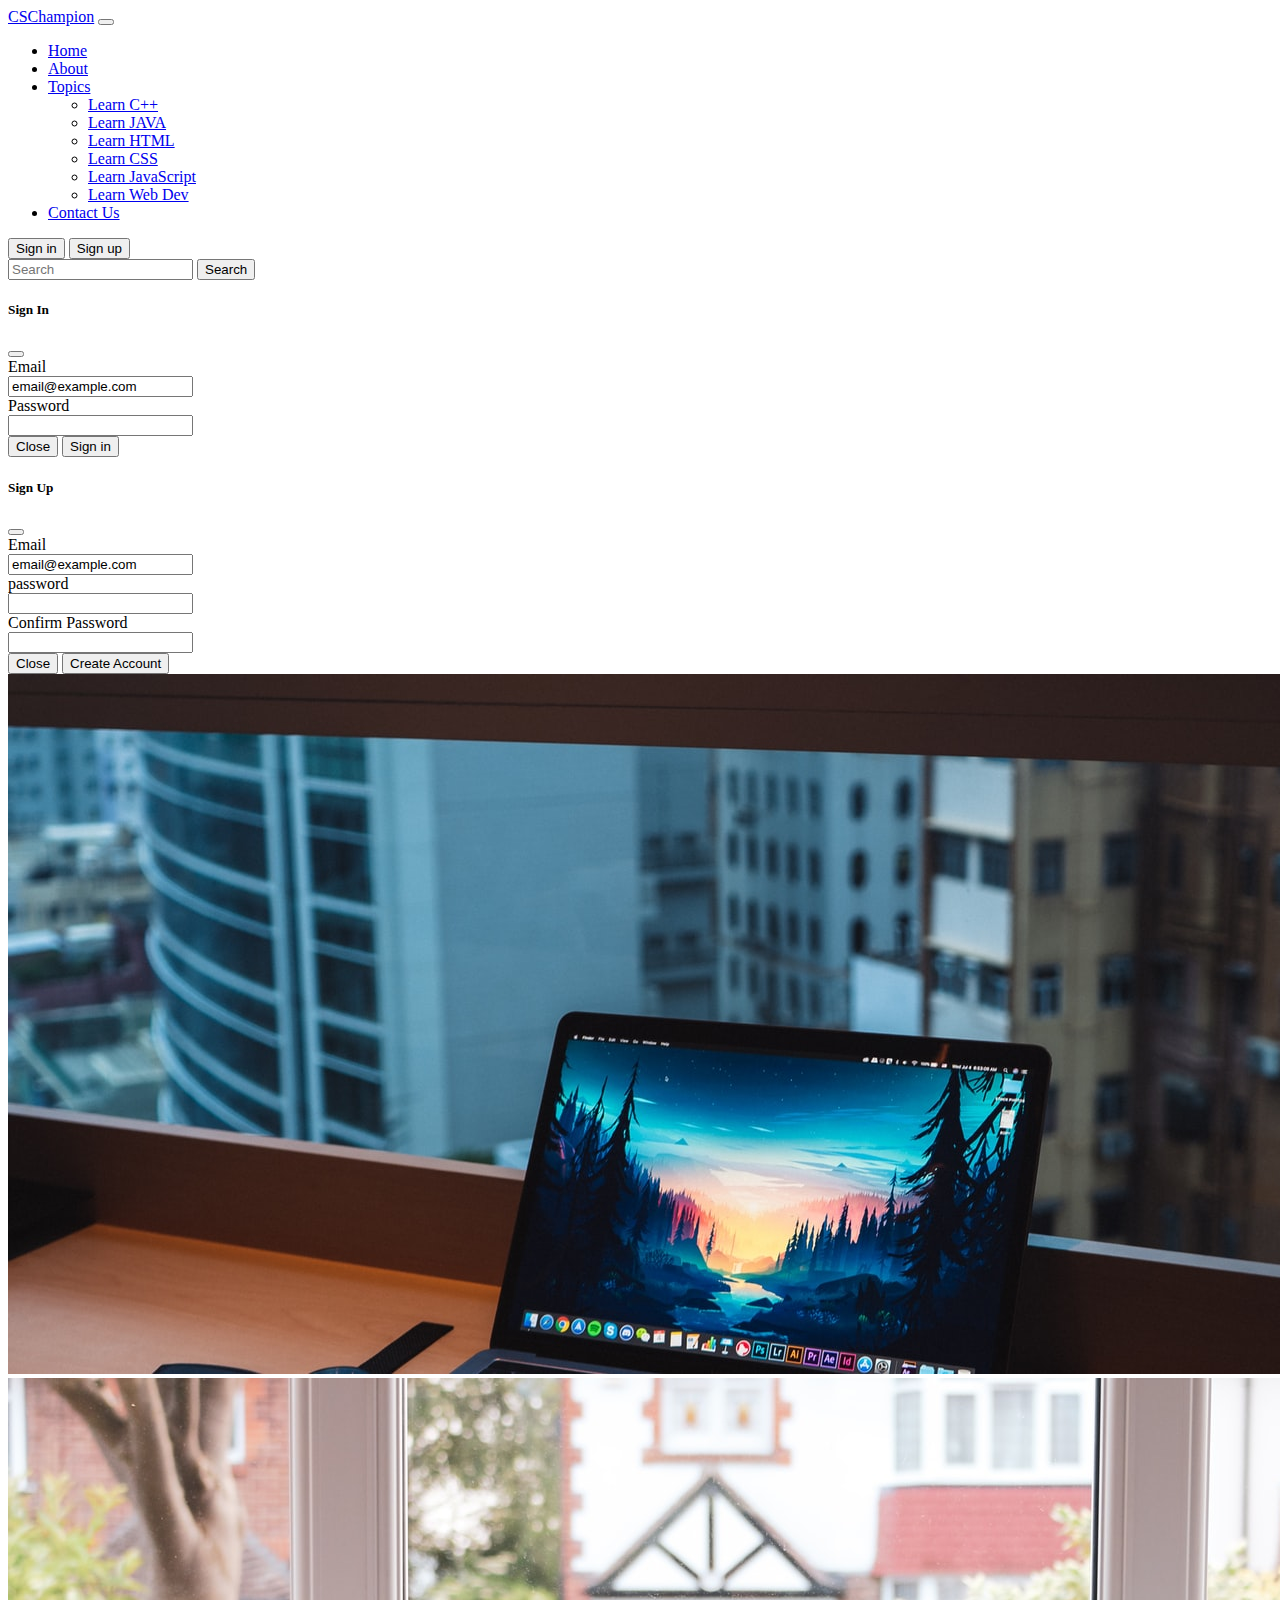
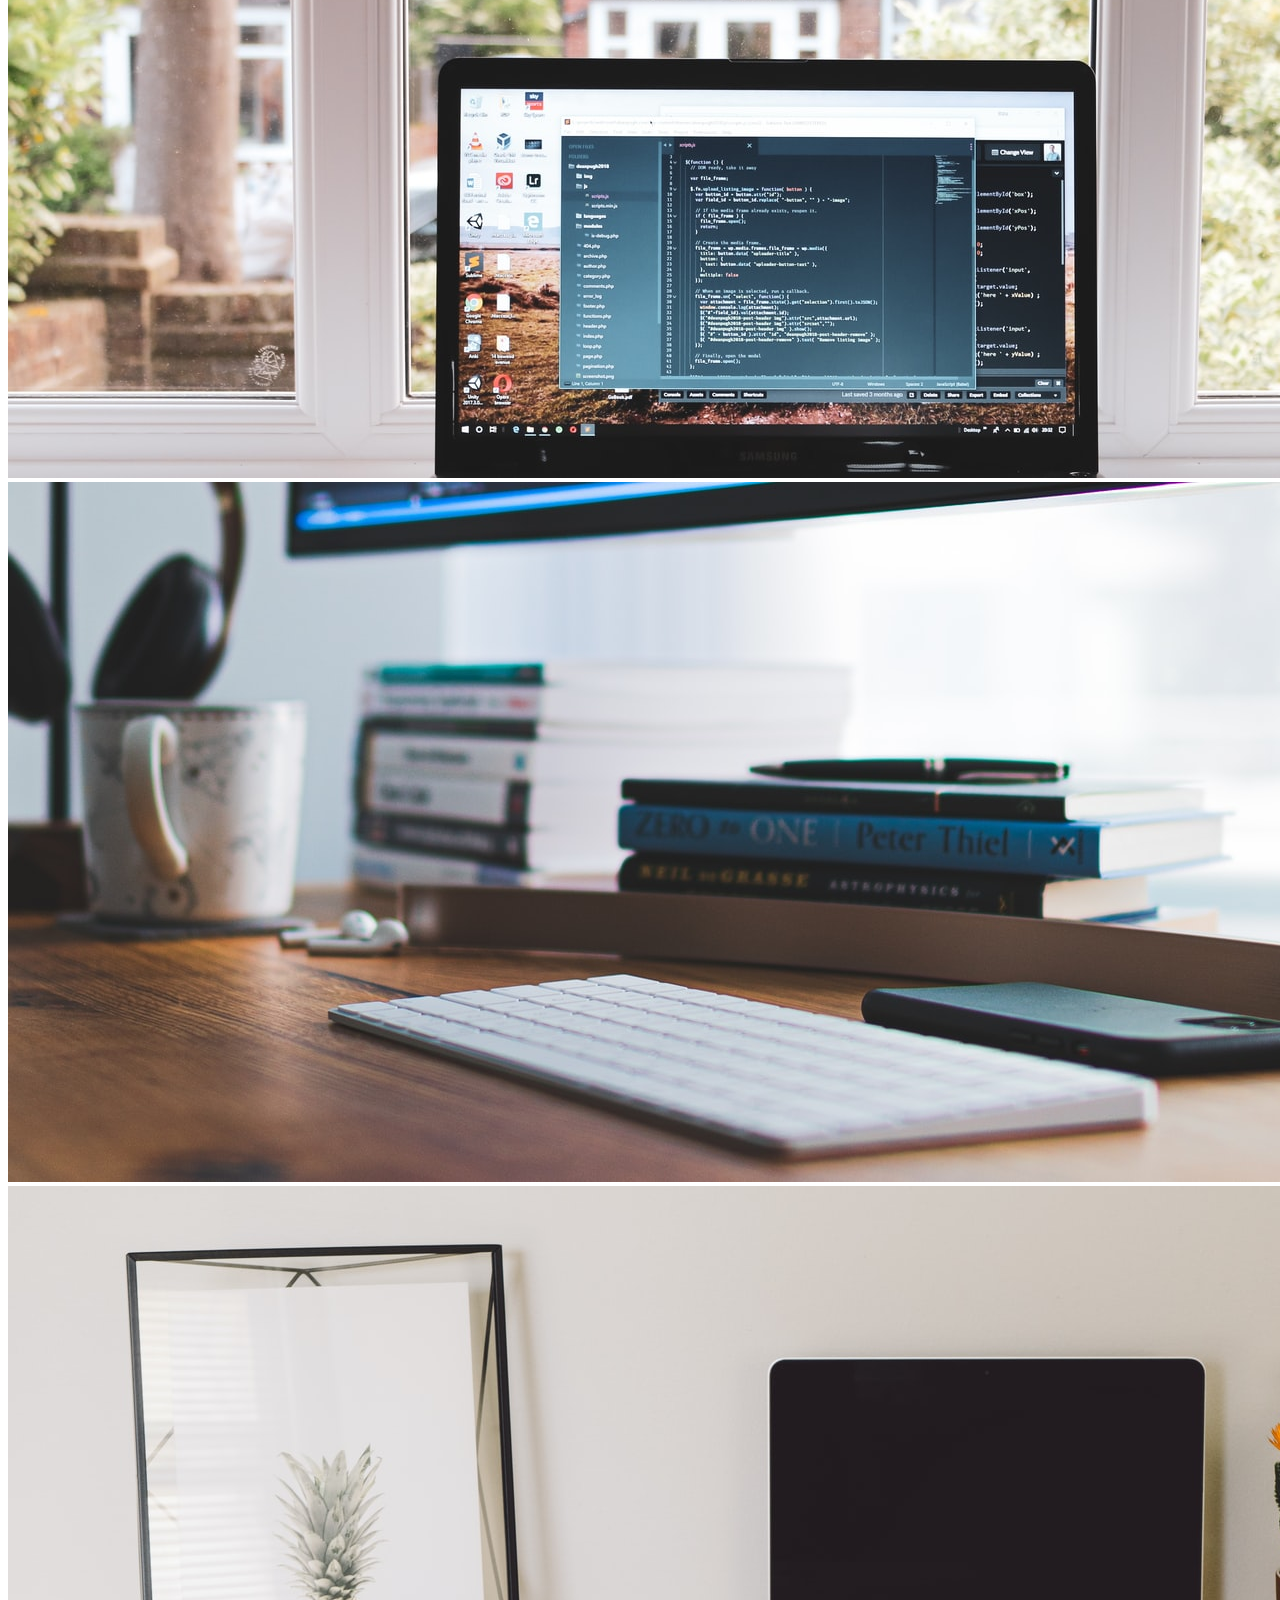
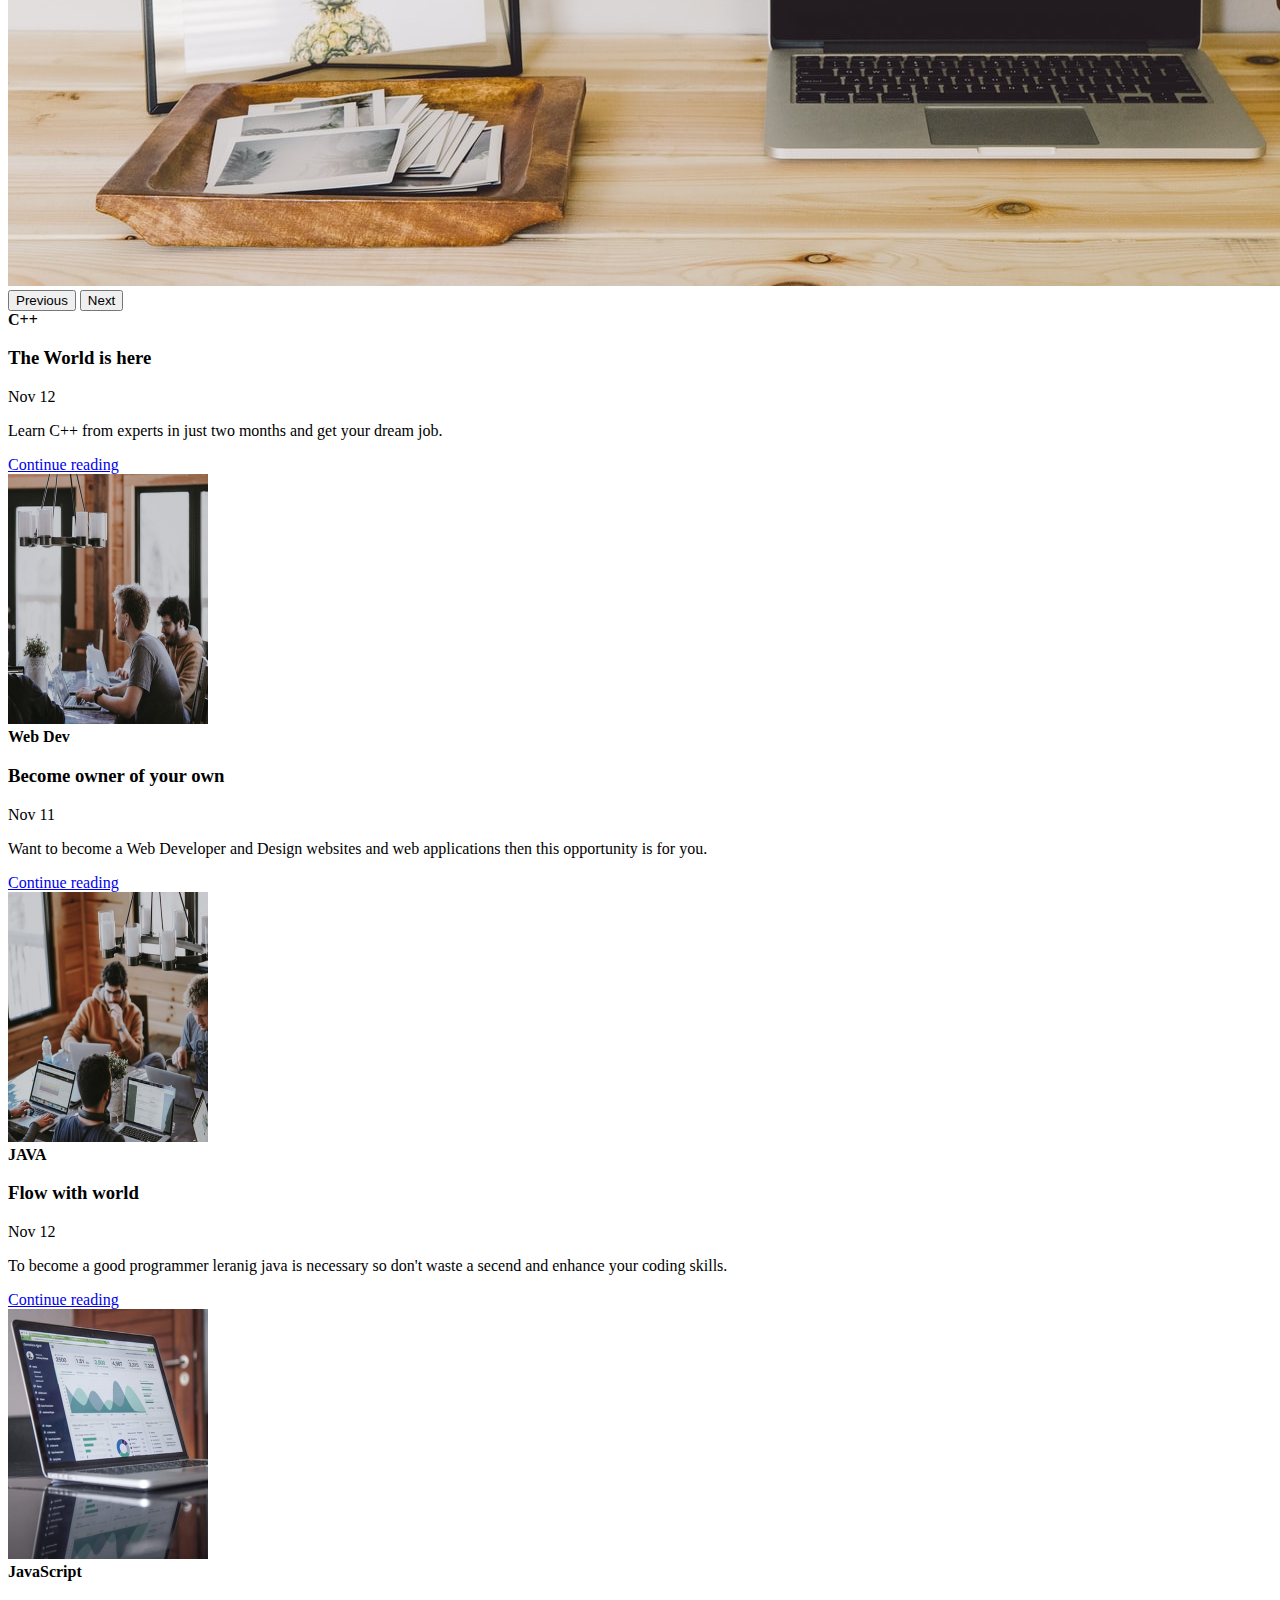
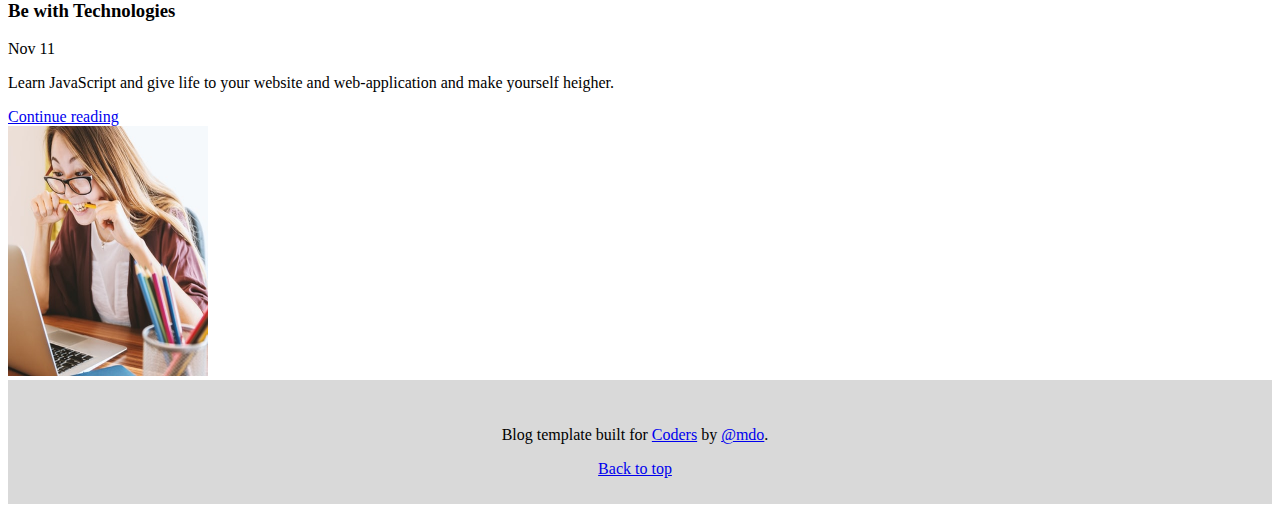
<file: html/index.html>
<!doctype html>
<html lang="en">

<head>
    <!-- Required meta tags -->
    <meta charset="utf-8">
    <meta name="viewport" content="width=device-width, initial-scale=1">

    <!-- Bootstrap CSS -->
    <link href="https://cdn.jsdelivr.net/npm/bootstrap@5.0.2/dist/css/bootstrap.min.css" rel="stylesheet"
        integrity="sha384-EVSTQN3/azprG1Anm3QDgpJLIm9Nao0Yz1ztcQTwFspd3yD65VohhpuuCOmLASjC" crossorigin="anonymous">
    <link rel="stylesheet" href="../css/about.css">
    <title>CSCHAMPION | Being Coder</title>
</head>

<body>
    <!-- navbar -->
    <nav class="navbar navbar-expand-lg navbar-dark fixed-top bg-dark">
        <div class="container-fluid">
            <a class="navbar-brand" href="#">CSChampion</a>
            <button class="navbar-toggler" type="button" data-bs-toggle="collapse"
                data-bs-target="#navbarSupportedContent" aria-controls="navbarSupportedContent" aria-expanded="false"
                aria-label="Toggle navigation">
                <span class="navbar-toggler-icon"></span>
            </button>
            <div class="collapse navbar-collapse" id="navbarSupportedContent">
                <ul class="navbar-nav me-auto mb-2 mb-lg-0">
                    <li class="nav-item">
                        <a class="nav-link active" aria-current="page" href="../html/index.html">Home</a>
                    </li>
                    <li class="nav-item">
                        <a class="nav-link" href="../html/about.html">About</a>
                    </li>
                    <li class="nav-item dropdown">
                        <a class="nav-link dropdown-toggle" href="#" id="navbarDropdown" role="button"
                            data-bs-toggle="dropdown" aria-expanded="false">
                            Topics
                        </a>
                        <ul class="dropdown-menu" aria-labelledby="navbarDropdown">
                            <li><a class="dropdown-item" href="#">Learn C++</a></li>
                            <li><a class="dropdown-item" href="#">Learn JAVA</a></li>
                            <li><a class="dropdown-item" href="#">Learn HTML</a></li>
                            <li><a class="dropdown-item" href="#">Learn CSS</a></li>
                            <li><a class="dropdown-item" href="#">Learn JavaScript</a></li>
                            <li><a class="dropdown-item" href="#">Learn Web Dev</a></li>
                        </ul>
                    </li>
                    <li class="nav-item">
                        <a class="nav-link" href="../html/contact.html">Contact Us</a>
                    </li>

                </ul>


                <div class="btn-group" role="group" aria-label="Basic mixed styles example">
                    <button type="button" class="btn btn-info ms-2" id="signin" data-bs-toggle="modal"
                        data-bs-target="#signinModal">Sign in</button>
                    <button type="button" class="btn btn-info mx-2" id="signup" data-bs-toggle="modal"
                        data-bs-target="#signupModal">Sign up</button>
                </div>






                <form class="d-flex">
                    <input class="form-control me-2" type="search" placeholder="Search" aria-label="Search">
                    <button class="btn btn-outline-light" type="submit">Search</button>
                </form>
            </div>
        </div>
    </nav>
    <!-- navbar -->

    <!-- modal     -->

    <div class="modal fade" id="signinModal" tabindex="-1" aria-labelledby="signinModalLabel" aria-hidden="true">
        <div class="modal-dialog">
            <div class="modal-content">
                <div class="modal-header">
                    <h5 class="modal-title" id="singninModalLabel">Sign In</h5>
                    <button type="button" class="btn-close" data-bs-dismiss="modal" aria-label="Close"></button>
                </div>
                <div class="modal-body">
                    <div class="mb-3 row">
                        <label for="staticEmail" class="col-sm-2 col-form-label">Email</label>
                        <div class="col-sm-10">
                            <input type="text" readonly class="form-control-plaintext" id="staticEmail"
                                value="email@example.com">
                        </div>
                    </div>
                    <div class="mb-3 row">
                        <label for="inputPassword" class="col-sm-2 col-form-label">Password</label>
                        <div class="col-sm-10">
                            <input type="password" class="form-control" id="inputPassword">
                        </div>
                    </div>
                </div>
                <div class="modal-footer">
                    <button type="button" class="btn btn-secondary" data-bs-dismiss="modal">Close</button>
                    <button type="button" class="btn btn-primary">Sign in</button>
                </div>
            </div>
        </div>
    </div>

    <!--sign up Modal -->
        
    <div class="modal fade" id="signupModal" tabindex="-1" aria-labelledby="signupModalLabel" aria-hidden="true">
        <div class="modal-dialog">
            <div class="modal-content">
                <div class="modal-header">
                    <h5 class="modal-title" id="signupModalLabel">Sign Up</h5>
                    <button type="button" class="btn-close" data-bs-dismiss="modal" aria-label="Close"></button>
                </div>
                <div class="modal-body">
                    <div class="mb-3 row">
                        <label for="staticEmail" class="col-sm-2 col-form-label">Email</label>
                        <div class="col-sm-10">
                            <input type="text" readonly class="form-control-plaintext" id="staticEmail"
                                value="email@example.com">
                        </div>
                    </div>
                    <div class="mb-3 row">
                        <label for="inputPassword" class="col-sm-2 col-form-label">password</label>
                        <div class="col-sm-10">
                            <input type="password" class="form-control" id="inputPassword">
                        </div>
                    </div>
                    <div class="mb-3 row">
                        <label for="inputPassword" class="col-sm-2 col-form-label">Confirm Password</label>
                        <div class="col-sm-10">
                            <input type="password" class="form-control" id="inputPassword">
                        </div>
                    </div>
                </div>
                <div class="modal-footer">
                    <button type="button" class="btn btn-secondary" data-bs-dismiss="modal">Close</button>
                    <button type="button" class="btn btn-primary">Create Account</button>
                </div>
            </div>
        </div>
    </div>
    <!-- modal     -->


    <!-- corousal -->

    <div id="carouselExampleFade" class="carousel slide carousel-fade" data-bs-ride="carousel">
        <div class="carousel-inner my-1 pb-5">
            <div class="carousel-item active">
                <img src="../media/pic1.jpg" class="d-block w-100" alt="...">
            </div>
            <div class="carousel-item">
                <img src="../media/pic2.jpg" class="d-block w-100" alt="...">
            </div>
            <div class="carousel-item">
                <img src="../media/pic3.jpg" class="d-block w-100" alt="...">
            </div>
            <div class="carousel-item">
                <img src="../media/pic4.jpg" class="d-block w-100" alt="...">
            </div>
        </div>
        <button class="carousel-control-prev" type="button" data-bs-target="#carouselExampleFade" data-bs-slide="prev">
            <span class="carousel-control-prev-icon" aria-hidden="true"></span>
            <span class="visually-hidden">Previous</span>
        </button>
        <button class="carousel-control-next" type="button" data-bs-target="#carouselExampleFade" data-bs-slide="next">
            <span class="carousel-control-next-icon" aria-hidden="true"></span>
            <span class="visually-hidden">Next</span>
        </button>
    </div>
    <!-- corousal -->

    <!-- para -->
    <div class="container">

        <div class="row mb-2">
            <div class="col-md-6">
                <div
                    class="row g-0 border rounded overflow-hidden flex-md-row mb-4 shadow-sm h-md-250 position-relative">
                    <div class="col p-4 d-flex flex-column position-static">
                        <strong class="d-inline-block mb-2 text-primary">C++</strong>
                        <h3 class="mb-0">The World is here</h3>
                        <div class="mb-1 text-muted">Nov 12</div>
                        <p class="card-text mb-auto">Learn C++ from experts in just two months and get your dream job.
                        </p>
                        <a href="#" class="stretched-link">Continue reading</a>
                    </div>
                    <div class="col-auto d-none d-lg-block">
                        <img class="bd-placeholder-img" width="200" height="250" src="../media/pic5.jpg"
                            class="d-block w-100" alt="...">

                    </div>
                </div>
            </div>
            <div class="col-md-6">
                <div
                    class="row g-0 border rounded overflow-hidden flex-md-row mb-4 shadow-sm h-md-250 position-relative">
                    <div class="col p-4 d-flex flex-column position-static">
                        <strong class="d-inline-block mb-2 text-success">Web Dev</strong>
                        <h3 class="mb-0">Become owner of your own</h3>
                        <div class="mb-1 text-muted">Nov 11</div>
                        <p class="mb-auto">Want to become a Web Developer and Design websites and web applications then
                            this opportunity is for you.</p>
                        <a href="#" class="stretched-link">Continue reading</a>
                    </div>
                    <div class="col-auto d-none d-lg-block">
                        <img class="bd-placeholder-img" width="200" height="250" src="../media/pic6.jpg"
                            class="d-block w-100" alt="...">

                    </div>
                </div>
            </div>
        </div>
        <!-- second -->
        <div class="row mb-2">
            <div class="col-md-6">
                <div
                    class="row g-0 border rounded overflow-hidden flex-md-row mb-4 shadow-sm h-md-250 position-relative">
                    <div class="col p-4 d-flex flex-column position-static">
                        <strong class="d-inline-block mb-2 text-primary">JAVA</strong>
                        <h3 class="mb-0">Flow with world</h3>
                        <div class="mb-1 text-muted">Nov 12</div>
                        <p class="card-text mb-auto">To become a good programmer leranig java is necessary so don't
                            waste a secend and enhance your coding skills.</p>
                        <a href="#" class="stretched-link">Continue reading</a>
                    </div>
                    <div class="col-auto d-none d-lg-block">
                        <img class="bd-placeholder-img" width="200" height="250" src="../media/pic7.jpg"
                            class="d-block w-100" alt="...">


                    </div>
                </div>
            </div>
            <div class="col-md-6">
                <div
                    class="row g-0 border rounded overflow-hidden flex-md-row mb-4 shadow-sm h-md-250 position-relative">
                    <div class="col p-4 d-flex flex-column position-static">
                        <strong class="d-inline-block mb-2 text-success">JavaScript</strong>
                        <h3 class="mb-0">Be with Technologies</h3>
                        <div class="mb-1 text-muted">Nov 11</div>
                        <p class="mb-auto">Learn JavaScript and give life to your website and web-application and make
                            yourself heigher.</p>
                        <a href="#" class="stretched-link">Continue reading</a>
                    </div>
                    <div class="col-auto d-none d-lg-block">
                        <img class="bd-placeholder-img" width="200" height="250" src="../media/pic8.jpg"
                            class="d-block w-100" alt="...">
                    </div>
                </div>
            </div>
        </div>

    </div>
    <!-- para -->

    <!-- footer -->

    <footer class="blog-footer container foot  .bg-dark " style="text-align: center;" mb-2>
        <p>Blog template built for <a href="https://getbootstrap.com/">Coders</a> by <a
                href="https://twitter.com/mdo">@mdo</a>.</p>
        <p>
            <a href="#">Back to top</a>
        </p>
    </footer>

    <!-- footer -->

    <!-- Optional JavaScript; choose one of the two! -->

    <!-- Option 1: Bootstrap Bundle with Popper -->
    <script src="https://cdn.jsdelivr.net/npm/bootstrap@5.0.2/dist/js/bootstrap.bundle.min.js"
        integrity="sha384-MrcW6ZMFYlzcLA8Nl+NtUVF0sA7MsXsP1UyJoMp4YLEuNSfAP+JcXn/tWtIaxVXM" crossorigin="anonymous">




        </script>

    <!-- Option 2: Separate Popper and Bootstrap JS -->
    <!--
    <script src="https://cdn.jsdelivr.net/npm/@popperjs/core@2.9.2/dist/umd/popper.min.js" integrity="sha384-IQsoLXl5PILFhosVNubq5LC7Qb9DXgDA9i+tQ8Zj3iwWAwPtgFTxbJ8NT4GN1R8p" crossorigin="anonymous"></script>
    <script src="https://cdn.jsdelivr.net/npm/bootstrap@5.0.2/dist/js/bootstrap.min.js" integrity="sha384-cVKIPhGWiC2Al4u+LWgxfKTRIcfu0JTxR+EQDz/bgldoEyl4H0zUF0QKbrJ0EcQF" crossorigin="anonymous"></script>
    -->
</body>

</html>
</file>
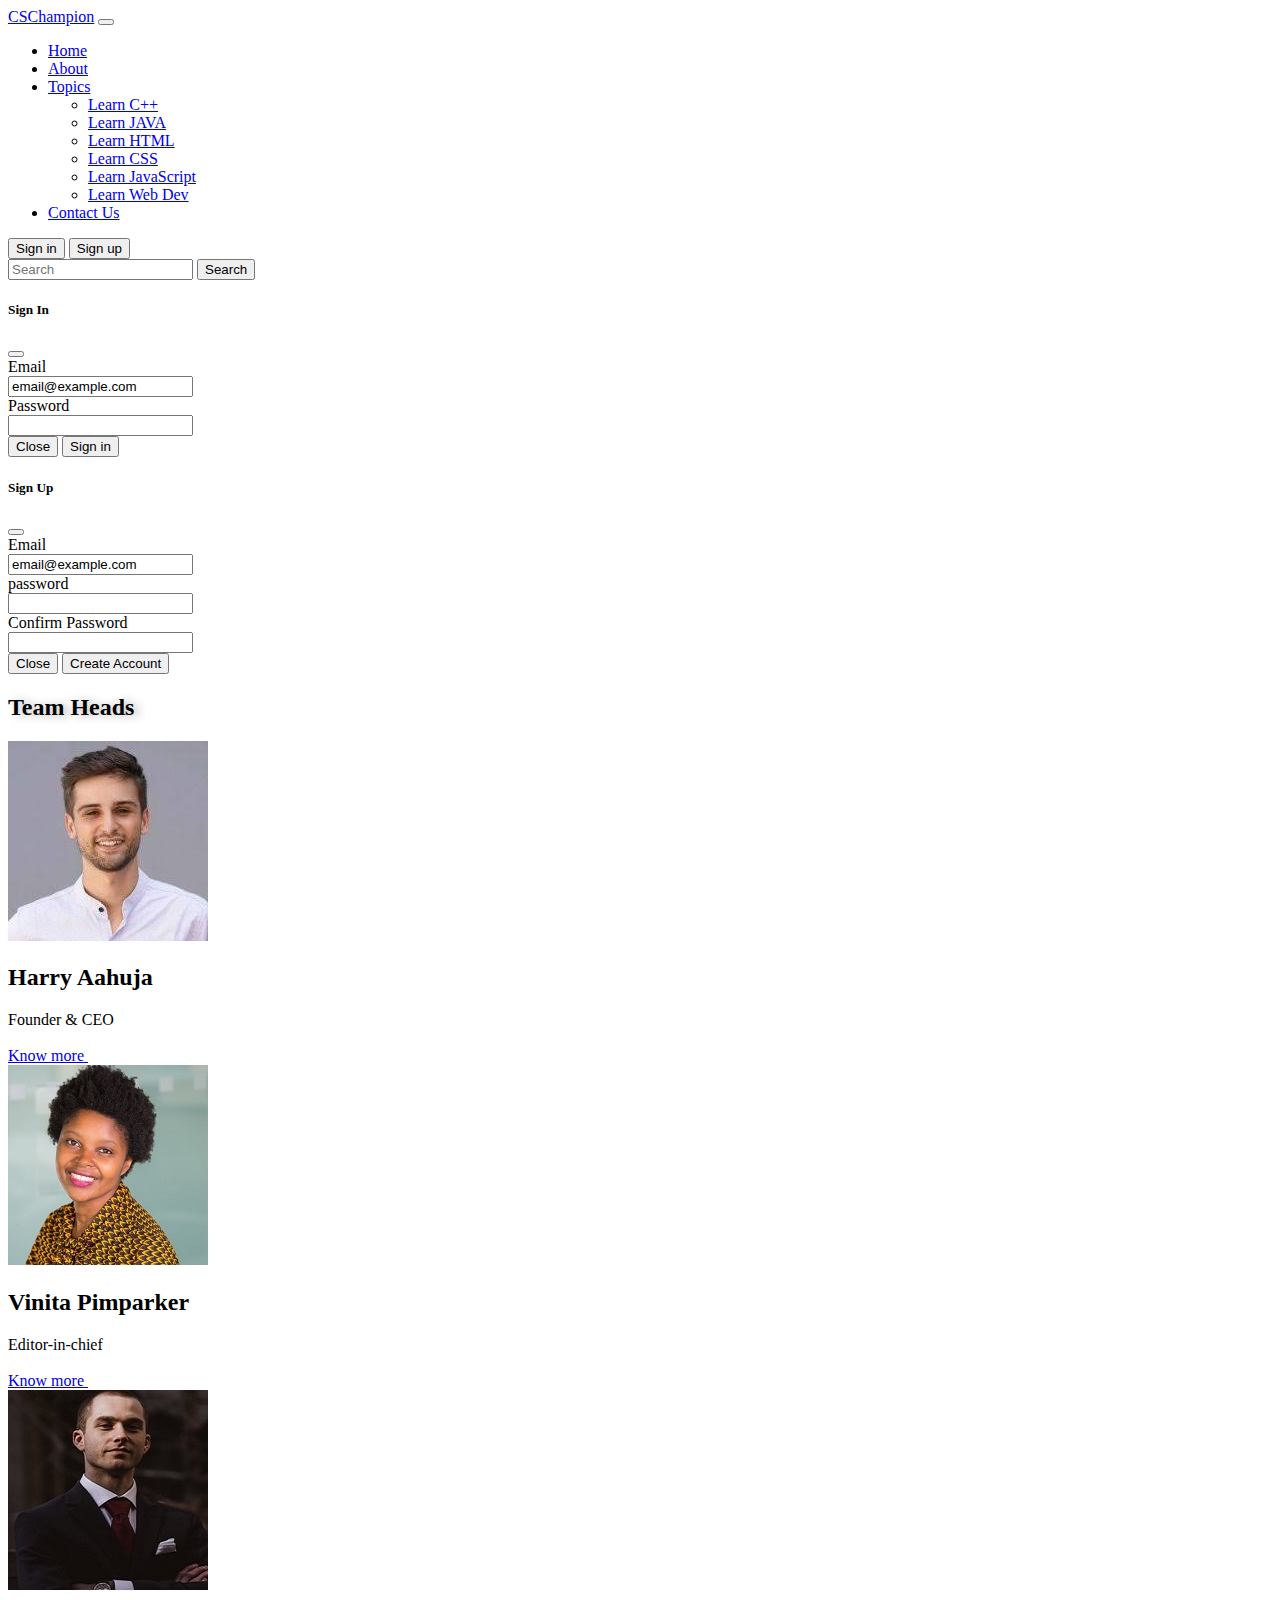
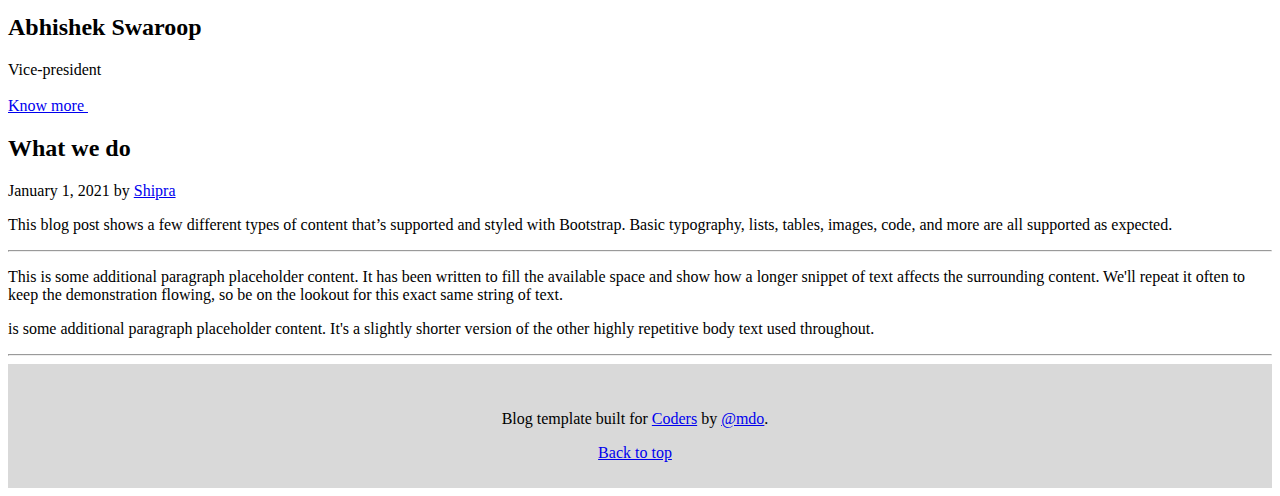
<file: html/about.html>
<!doctype html>
<html lang="en">

<head>
    <!-- Required meta tags -->
    <meta charset="utf-8">
    <meta name="viewport" content="width=device-width, initial-scale=1">

    <!-- Bootstrap CSS -->
    <link href="https://cdn.jsdelivr.net/npm/bootstrap@5.0.2/dist/css/bootstrap.min.css" rel="stylesheet"
        integrity="sha384-EVSTQN3/azprG1Anm3QDgpJLIm9Nao0Yz1ztcQTwFspd3yD65VohhpuuCOmLASjC" crossorigin="anonymous">
        <link rel="stylesheet" href="../css/about.css">
    <title>CSCHAMPION | Being Coder</title>
</head>

<body>
    <!-- navbar -->
    <nav class="navbar navbar-expand-lg navbar-dark fixed-top bg-dark">
        <div class="container-fluid">
            <a class="navbar-brand" href="#">CSChampion</a>
            <button class="navbar-toggler" type="button" data-bs-toggle="collapse"
                data-bs-target="#navbarSupportedContent" aria-controls="navbarSupportedContent" aria-expanded="false"
                aria-label="Toggle navigation">
                <span class="navbar-toggler-icon"></span>
            </button>
            <div class="collapse navbar-collapse" id="navbarSupportedContent">
                <ul class="navbar-nav me-auto mb-2 mb-lg-0">
                    <li class="nav-item">
                        <a class="nav-link " aria-current="page" href="../html/index.html">Home</a>
                    </li>
                    <li class="nav-item">
                        <a class="nav-link active" href="../html/about.html">About</a>
                    </li>
                    <li class="nav-item dropdown">
                        <a class="nav-link dropdown-toggle" href="#" id="navbarDropdown" role="button"
                            data-bs-toggle="dropdown" aria-expanded="false">
                            Topics
                        </a>
                        <ul class="dropdown-menu" aria-labelledby="navbarDropdown">
                            <li><a class="dropdown-item" href="#">Learn C++</a></li>
                            <li><a class="dropdown-item" href="#">Learn JAVA</a></li>
                            <li><a class="dropdown-item" href="#">Learn HTML</a></li>
                            <li><a class="dropdown-item" href="#">Learn CSS</a></li>
                            <li><a class="dropdown-item" href="#">Learn JavaScript</a></li>
                            <li><a class="dropdown-item" href="#">Learn Web Dev</a></li>
                        </ul>
                    </li>
                    <li class="nav-item">
                        <a class="nav-link" href="../html/contact.html">Contact Us</a>
                    </li>

                </ul>


                <div class="btn-group" role="group" aria-label="Basic mixed styles example">
                    <button type="button" class="btn btn-info ms-2" id="signin" data-bs-toggle="modal"
                        data-bs-target="#signinModal">Sign in</button>
                    <button type="button" class="btn btn-info mx-2" id="signup" data-bs-toggle="modal"
                        data-bs-target="#signupModal">Sign up</button>
                </div>

                
                <form class="d-flex">
                    <input class="form-control me-2" type="search" placeholder="Search" aria-label="Search">
                    <button class="btn btn-outline-light" type="submit">Search</button>
                </form>
            </div>
        </div>
    </nav>
    <!-- navbar -->

<!-- modal -->
                <!-- signin  modal     -->

                <div class="modal fade" id="signinModal" tabindex="-1" aria-labelledby="signinModalLabel"
                    aria-hidden="true">
                    <div class="modal-dialog">
                        <div class="modal-content">
                            <div class="modal-header">
                                <h5 class="modal-title" id="exampleModalLabel">Sign In</h5>
                                <button type="button" class="btn-close" data-bs-dismiss="modal"
                                    aria-label="Close"></button>
                            </div>
                            <div class="modal-body">
                                <div class="mb-3 row">
                                    <label for="staticEmail" class="col-sm-2 col-form-label">Email</label>
                                    <div class="col-sm-10">
                                        <input type="text" readonly class="form-control-plaintext" id="staticEmail"
                                            value="email@example.com">
                                    </div>
                                </div>
                                <div class="mb-3 row">
                                    <label for="inputPassword" class="col-sm-2 col-form-label">Password</label>
                                    <div class="col-sm-10">
                                        <input type="password" class="form-control" id="inputPassword">
                                    </div>
                                </div>
                            </div>
                            <div class="modal-footer">
                                <button type="button" class="btn btn-secondary" data-bs-dismiss="modal">Close</button>
                                <button type="button" class="btn btn-primary">Sign in</button>
                            </div>
                        </div>
                    </div>
                </div>

                <!-- second -->



                <!--sign up Modal -->
                <div class="modal fade" id="signupModal" tabindex="-1" aria-labelledby="signupModalLabel"
                    aria-hidden="true">
                    <div class="modal-dialog">
                        <div class="modal-content">
                            <div class="modal-header">
                                <h5 class="modal-title" id="exampleModalLabel">Sign Up</h5>
                                <button type="button" class="btn-close" data-bs-dismiss="modal"
                                    aria-label="Close"></button>
                            </div>
                            <div class="modal-body">
                                <div class="mb-3 row">
                                    <label for="staticEmail" class="col-sm-2 col-form-label">Email</label>
                                    <div class="col-sm-10">
                                        <input type="text" readonly class="form-control-plaintext" id="staticEmail"
                                            value="email@example.com">
                                    </div>
                                </div>
                                <div class="mb-3 row">
                                    <label for="inputPassword" class="col-sm-2 col-form-label">password</label>
                                    <div class="col-sm-10">
                                        <input type="password" class="form-control" id="inputPassword">
                                    </div>
                                </div>
                                <div class="mb-3 row">
                                    <label for="inputPassword" class="col-sm-2 col-form-label">Confirm Password</label>
                                    <div class="col-sm-10">
                                        <input type="password" class="form-control" id="inputPassword">
                                    </div>
                                </div>
                            </div>
                            <div class="modal-footer">
                                <button type="button" class="btn btn-secondary" data-bs-dismiss="modal">Close</button>
                                <button type="button" class="btn btn-primary">Create Account</button>
                            </div>
                        </div>
                    </div>
                </div>
                <!-- modal     -->


    <div class="container ">

        <div class="container px-4 py-5" id="featured-3">
            <h2 class="pb-2 border-bottom mt-5 Myhead ">Team Heads</h2>
            <div class="row g-4 py-5 row-cols-1 row-cols-lg-3">
                <div class="feature col">
                    <div class=" bg-gradient">
                        <img src="../media/about1.jpg" alt="">
                    </div>
                    <h2>Harry Aahuja</h2>
                    <p class="fst-italic">Founder & CEO</p>
                    <a href="#" class="icon-link">
                        Know more
                        <svg class="bi" width="1em" height="1em">
                            <use xlink:href="#chevron-right"></use>
                        </svg>
                    </a>
                </div>
                <div class="feature col">
                    <div class="bg-gradient">
                        <img src="../media/about3.jpg" alt="">
                    </div>
                    <h2>Vinita Pimparker</h2>
                    <p class="fst-italic">Editor-in-chief</p>
                    <a href="#" class="icon-link">
                        Know more
                        <svg class="bi" width="1em" height="1em">
                            <use xlink:href="#chevron-right"></use>
                        </svg>
                    </a>
                </div>
                <div class="feature col">
                    <div class=" bg-gradient">
                        <img src="../media/about2.jpg" alt="">
                    </div>
                    <h2>Abhishek Swaroop</h2>
                    <p class="fst-italic">Vice-president</p>
                    <a href="#" class="icon-link">
                        Know more
                        <svg class="bi" width="1em" height="1em">
                            <use xlink:href="#chevron-right"></use>
                        </svg>
                    </a>
                </div>
            </div>
        </div>

        <article class="blog-post">
            <h2 class="blog-post-title">What we do</h2>
            <p class="blog-post-meta">January 1, 2021 by <a href="#">Shipra</a></p>
    
            <p>This blog post shows a few different types of content that’s supported and styled with Bootstrap. Basic typography, lists, tables, images, code, and more are all supported as expected.</p>
            <hr>
            <p>This is some additional paragraph placeholder content. It has been written to fill the available space and show how a longer snippet of text affects the surrounding content. We'll repeat it often to keep the demonstration flowing, so be on the lookout for this exact same string of text.</p>
           is some additional paragraph placeholder content. It's a slightly shorter version of the other highly repetitive body text used throughout.</p>
          </article>

    </div>
    <hr>
    <!-- footer -->

    <footer class="blog-footer container foot " style="text-align: center;" mb-2>
        <p>Blog template built for <a href="https://getbootstrap.com/">Coders</a> by <a
                href="https://twitter.com/mdo">@mdo</a>.</p>
        <p>
            <a href="#">Back to top</a>
        </p>
    </footer>

    <!-- footer -->

    <!-- Optional JavaScript; choose one of the two! -->

    <!-- Option 1: Bootstrap Bundle with Popper -->
    <script src="https://cdn.jsdelivr.net/npm/bootstrap@5.0.2/dist/js/bootstrap.bundle.min.js"
        integrity="sha384-MrcW6ZMFYlzcLA8Nl+NtUVF0sA7MsXsP1UyJoMp4YLEuNSfAP+JcXn/tWtIaxVXM" crossorigin="anonymous">




        </script>

    <!-- Option 2: Separate Popper and Bootstrap JS -->
    <!--
    <script src="https://cdn.jsdelivr.net/npm/@popperjs/core@2.9.2/dist/umd/popper.min.js" integrity="sha384-IQsoLXl5PILFhosVNubq5LC7Qb9DXgDA9i+tQ8Zj3iwWAwPtgFTxbJ8NT4GN1R8p" crossorigin="anonymous"></script>
    <script src="https://cdn.jsdelivr.net/npm/bootstrap@5.0.2/dist/js/bootstrap.min.js" integrity="sha384-cVKIPhGWiC2Al4u+LWgxfKTRIcfu0JTxR+EQDz/bgldoEyl4H0zUF0QKbrJ0EcQF" crossorigin="anonymous"></script>
    -->
</body>

</html>
</file>
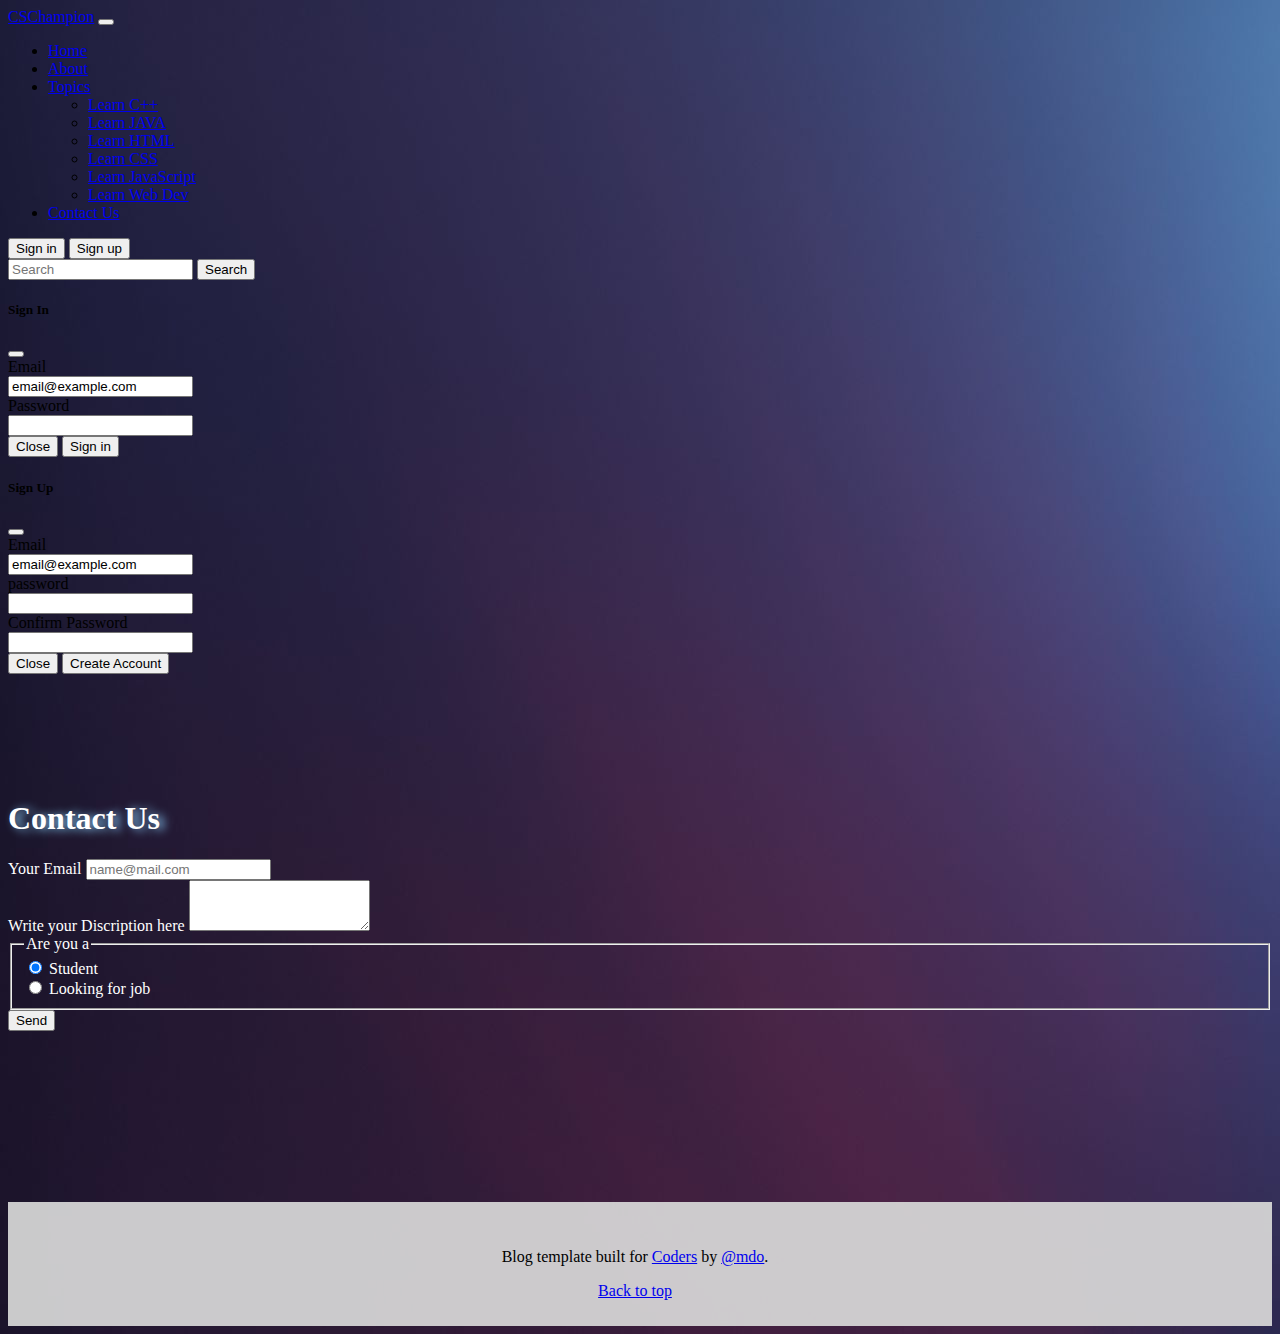
<file: html/contact.html>
<!doctype html>
<html lang="en">

<head>
    <!-- Required meta tags -->
    <meta charset="utf-8">
    <meta name="viewport" content="width=device-width, initial-scale=1">

    <!-- Bootstrap CSS -->
    <link href="https://cdn.jsdelivr.net/npm/bootstrap@5.0.2/dist/css/bootstrap.min.css" rel="stylesheet"
        integrity="sha384-EVSTQN3/azprG1Anm3QDgpJLIm9Nao0Yz1ztcQTwFspd3yD65VohhpuuCOmLASjC" crossorigin="anonymous">
    <link rel="stylesheet" href="../css/contact.css">
    <title>CSCHAMPION | Being Coder</title>
</head>

<body>
    <!-- navbar -->
    <nav class="navbar navbar-expand-lg navbar-dark fixed-top bg-dark">
        <div class="container-fluid">
            <a class="navbar-brand" href="#">CSChampion</a>
            <button class="navbar-toggler" type="button" data-bs-toggle="collapse"
                data-bs-target="#navbarSupportedContent" aria-controls="navbarSupportedContent" aria-expanded="false"
                aria-label="Toggle navigation">
                <span class="navbar-toggler-icon"></span>
            </button>
            <div class="collapse navbar-collapse" id="navbarSupportedContent">
                <ul class="navbar-nav me-auto mb-2 mb-lg-0">
                    <li class="nav-item">
                        <a class="nav-link " aria-current="page" href="../html/index.html">Home</a>
                    </li>
                    <li class="nav-item">
                        <a class="nav-link " href="../html/about.html">About</a>
                    </li>
                    <li class="nav-item dropdown">
                        <a class="nav-link dropdown-toggle" href="#" id="navbarDropdown" role="button"
                            data-bs-toggle="dropdown" aria-expanded="false">
                            Topics
                        </a>
                        <ul class="dropdown-menu" aria-labelledby="navbarDropdown">
                            <li><a class="dropdown-item" href="#">Learn C++</a></li>
                            <li><a class="dropdown-item" href="#">Learn JAVA</a></li>
                            <li><a class="dropdown-item" href="#">Learn HTML</a></li>
                            <li><a class="dropdown-item" href="#">Learn CSS</a></li>
                            <li><a class="dropdown-item" href="#">Learn JavaScript</a></li>
                            <li><a class="dropdown-item" href="#">Learn Web Dev</a></li>
                        </ul>
                    </li>
                    <li class="nav-item">
                        <a class="nav-link active" href="../html/contact.html">Contact Us</a>
                    </li>

                </ul>


                <div class="btn-group" role="group" aria-label="Basic mixed styles example">
                    <button type="button" class="btn btn-info ms-2" id="signin" data-bs-toggle="modal"
                        data-bs-target="#signinModal">Sign in</button>
                    <button type="button" class="btn btn-info mx-2" id="signup" data-bs-toggle="modal"
                        data-bs-target="#signupModal">Sign up</button>
                </div>

                




                <form class="d-flex">
                    <input class="form-control me-2" type="search" placeholder="Search" aria-label="Search">
                    <button class="btn btn-outline-light" type="submit">Search</button>
                </form>
            </div>
        </div>
    </nav>
    <!-- navbar -->
<!-- modal -->
                <!-- signin  modal     -->

                <div class="modal fade" id="signinModal" tabindex="-1" aria-labelledby="signinModalLabel"
                    aria-hidden="true">
                    <div class="modal-dialog">
                        <div class="modal-content">
                            <div class="modal-header">
                                <h5 class="modal-title" id="exampleModalLabel">Sign In</h5>
                                <button type="button" class="btn-close" data-bs-dismiss="modal"
                                    aria-label="Close"></button>
                            </div>
                            <div class="modal-body">
                                <div class="mb-3 row">
                                    <label for="staticEmail" class="col-sm-2 col-form-label">Email</label>
                                    <div class="col-sm-10">
                                        <input type="text" readonly class="form-control-plaintext" id="staticEmail"
                                            value="email@example.com">
                                    </div>
                                </div>
                                <div class="mb-3 row">
                                    <label for="inputPassword" class="col-sm-2 col-form-label">Password</label>
                                    <div class="col-sm-10">
                                        <input type="password" class="form-control" id="inputPassword">
                                    </div>
                                </div>
                            </div>
                            <div class="modal-footer">
                                <button type="button" class="btn btn-secondary" data-bs-dismiss="modal">Close</button>
                                <button type="button" class="btn btn-primary">Sign in</button>
                            </div>
                        </div>
                    </div>
                </div>

                <!-- second -->



                <!--sign up Modal -->
                <div class="modal fade" id="signupModal" tabindex="-1" aria-labelledby="signupModalLabel"
                    aria-hidden="true">
                    <div class="modal-dialog">
                        <div class="modal-content">
                            <div class="modal-header">
                                <h5 class="modal-title" id="exampleModalLabel">Sign Up</h5>
                                <button type="button" class="btn-close" data-bs-dismiss="modal"
                                    aria-label="Close"></button>
                            </div>
                            <div class="modal-body">
                                <div class="mb-3 row">
                                    <label for="staticEmail" class="col-sm-2 col-form-label">Email</label>
                                    <div class="col-sm-10">
                                        <input type="text" readonly class="form-control-plaintext" id="staticEmail"
                                            value="email@example.com">
                                    </div>
                                </div>
                                <div class="mb-3 row">
                                    <label for="inputPassword" class="col-sm-2 col-form-label">password</label>
                                    <div class="col-sm-10">
                                        <input type="password" class="form-control" id="inputPassword">
                                    </div>
                                </div>
                                <div class="mb-3 row">
                                    <label for="inputPassword" class="col-sm-2 col-form-label">Confirm Password</label>
                                    <div class="col-sm-10">
                                        <input type="password" class="form-control" id="inputPassword">
                                    </div>
                                </div>
                            </div>
                            <div class="modal-footer">
                                <button type="button" class="btn btn-secondary" data-bs-dismiss="modal">Close</button>
                                <button type="button" class="btn btn-primary">Create Account</button>
                            </div>
                        </div>
                    </div>
                </div>
                <!-- modal     -->
    <!-- form -->
    <div class="container">

        <form>
            <div class="Myhead martop">
                <h1>Contact Us</h1>
            </div>
            <div class="mb-3">
                <label for="exampleFormControlInput1" class="form-label mytext">Your Email</label>
                <input type="email" class="form-control" id="exampleFormControlInput1" placeholder="name@mail.com">
              </div>
              <div class="mb-3 mt-5">
                <label for="exampleFormControlTextarea1" class="form-label mytext">Write your Discription here</label>
                <textarea class="form-control" id="exampleFormControlTextarea1" rows="3"></textarea>
              </div>
            <fieldset class="row mb-3 mytext" > 
                <legend class="col-form-label mt-5 pt-0">Are you a</legend>
                <div class="col-sm-10">
                    <div class="form-check">
                        <input class="form-check-input" type="radio" name="gridRadios" id="gridRadios1" value="option1"
                            checked>
                        <label class="form-check-label" for="gridRadios1">
                            Student
                        </label>
                    </div>
                    <div class="form-check">
                        <input class="form-check-input" type="radio" name="gridRadios" id="gridRadios2" value="option2">
                        <label class="form-check-label" for="gridRadios2">
                            Looking for job
                        </label>
                    </div>

                </div>
            </fieldset>
            <button type="submit" class="btn btn-primary">Send</button>
        </form>
    </div>

    <!-- form -->

    <!-- footer -->

    <footer class="blog-footer container foot .bg-dark " style="text-align: center;" mb-2>
        <p>Blog template built for <a href="https://getbootstrap.com/">Coders</a> by <a
                href="https://twitter.com/mdo">@mdo</a>.</p>
        <p>
            <a href="#">Back to top</a>
        </p>
    </footer>

    <!-- footer -->

    <!-- Optional JavaScript; choose one of the two! -->

    <!-- Option 1: Bootstrap Bundle with Popper -->
    <script src="https://cdn.jsdelivr.net/npm/bootstrap@5.0.2/dist/js/bootstrap.bundle.min.js"
        integrity="sha384-MrcW6ZMFYlzcLA8Nl+NtUVF0sA7MsXsP1UyJoMp4YLEuNSfAP+JcXn/tWtIaxVXM" crossorigin="anonymous">




        </script>

    <!-- Option 2: Separate Popper and Bootstrap JS -->
    <!--
    <script src="https://cdn.jsdelivr.net/npm/@popperjs/core@2.9.2/dist/umd/popper.min.js" integrity="sha384-IQsoLXl5PILFhosVNubq5LC7Qb9DXgDA9i+tQ8Zj3iwWAwPtgFTxbJ8NT4GN1R8p" crossorigin="anonymous"></script>
    <script src="https://cdn.jsdelivr.net/npm/bootstrap@5.0.2/dist/js/bootstrap.min.js" integrity="sha384-cVKIPhGWiC2Al4u+LWgxfKTRIcfu0JTxR+EQDz/bgldoEyl4H0zUF0QKbrJ0EcQF" crossorigin="anonymous"></script>
    -->
</body>

</html>
</file>
<file: css/about.css>
.foot{
    background-color: rgba(214, 214, 214, 0.938);
    padding-left: 20px;
    padding-right: 30px;
    padding-top: 30px;
    padding-bottom: 10px;
}
.Myhead{
    text-shadow: 5px 1px 10px rgb(177 177 177);
}
</file>
<file: css/contact.css>
.martop{
    margin-top: 10%;
}
.foot{
    background-color: rgba(214, 214, 214, 0.938);
    padding-left: 20px;
    padding-right: 30px;
    padding-top: 30px;
    padding-bottom: 10px;
    margin-top: 13.5%;
}
body{
    background-image: url(../media/contact.jpg);
}
.mytext, .Myhead{
    color: white;
}
.Myhead{
    text-shadow: 5px 1px 10px rgb(139 210 255);
}
</file>
